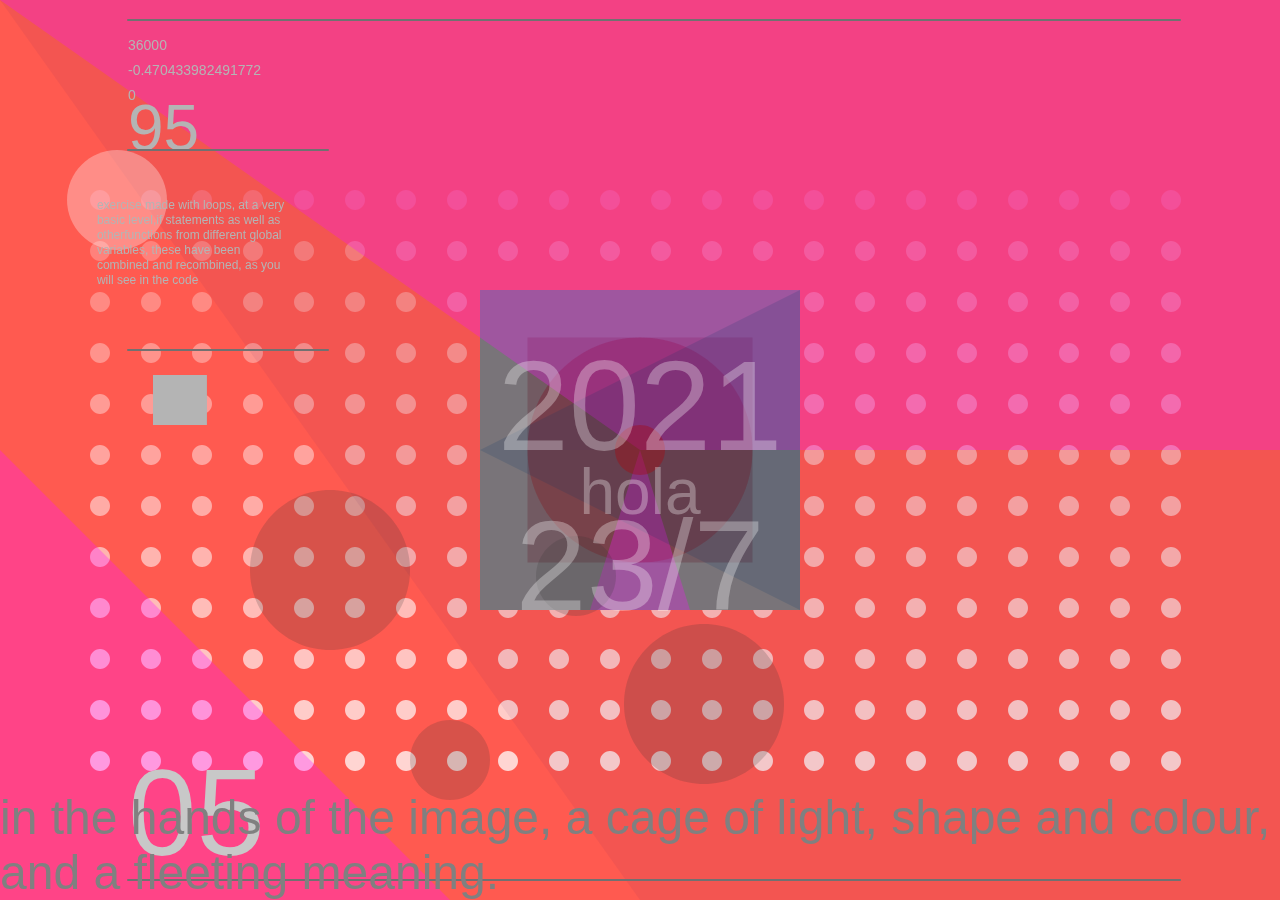
<file: orange_sketch/index.html>
<!DOCTYPE html>
<html lang="en">
<title>Sketch Title</title>

<head>
	<meta charset="utf-8" />
	<!-- Line below allows OpenProcessing compatibility, you can remove before uploading to FXHASH -->
	<script src="https://openprocessing.org/openprocessing_sketch.js"></script>
	<script src="./p5.min.js"></script>
	<script src="./mySketch.js"></script>
	<link rel="stylesheet" type="text/css" href="./style.css">

	<script id="fxhash-snippet">
		//---- do not edit the following code (you can indent as you wish)
		let alphabet = "123456789abcdefghijkmnopqrstuvwxyzABCDEFGHJKLMNPQRSTUVWXYZ"
		var fxhash = "oo" + Array(49).fill(0).map(_ => alphabet[(Math.random() * alphabet.length) | 0]).join('')
		let b58dec = str => [...str].reduce((p, c) => p * alphabet.length + alphabet.indexOf(c) | 0, 0)
		let fxhashTrunc = fxhash.slice(2)
		let regex = new RegExp(".{" + ((fxhashTrunc.length / 4) | 0) + "}", 'g')
		let hashes = fxhashTrunc.match(regex).map(h => b58dec(h))
		let sfc32 = (a, b, c, d) => {
			return () => {
				a |= 0;
				b |= 0;
				c |= 0;
				d |= 0
				var t = (a + b | 0) + d | 0
				d = d + 1 | 0
				a = b ^ b >>> 9
				b = c + (c << 3) | 0
				c = c << 21 | c >>> 11
				c = c + t | 0
				return (t >>> 0) / 4294967296
			}
		}
		var fxrand = sfc32(...hashes)
		// true if preview mode active, false otherwise
		// you can append preview=1 to the URL to simulate preview active
		var isFxpreview = new URLSearchParams(window.location.search).get('preview') === "1"
		// call this method to trigger the preview
		function fxpreview() {
			console.log("fxhash: TRIGGER PREVIEW")
		}
		//---- /do not edit the following code
	</script>
</head>

<body>
	<div id="container">
		<div id="canvas" class="div"></div>

		<div id="text_box">
	in the hands of the image, a cage of light, shape and colour, and a fleeting meaning.
	</div>
	</div>
</body>

</html>
</file>
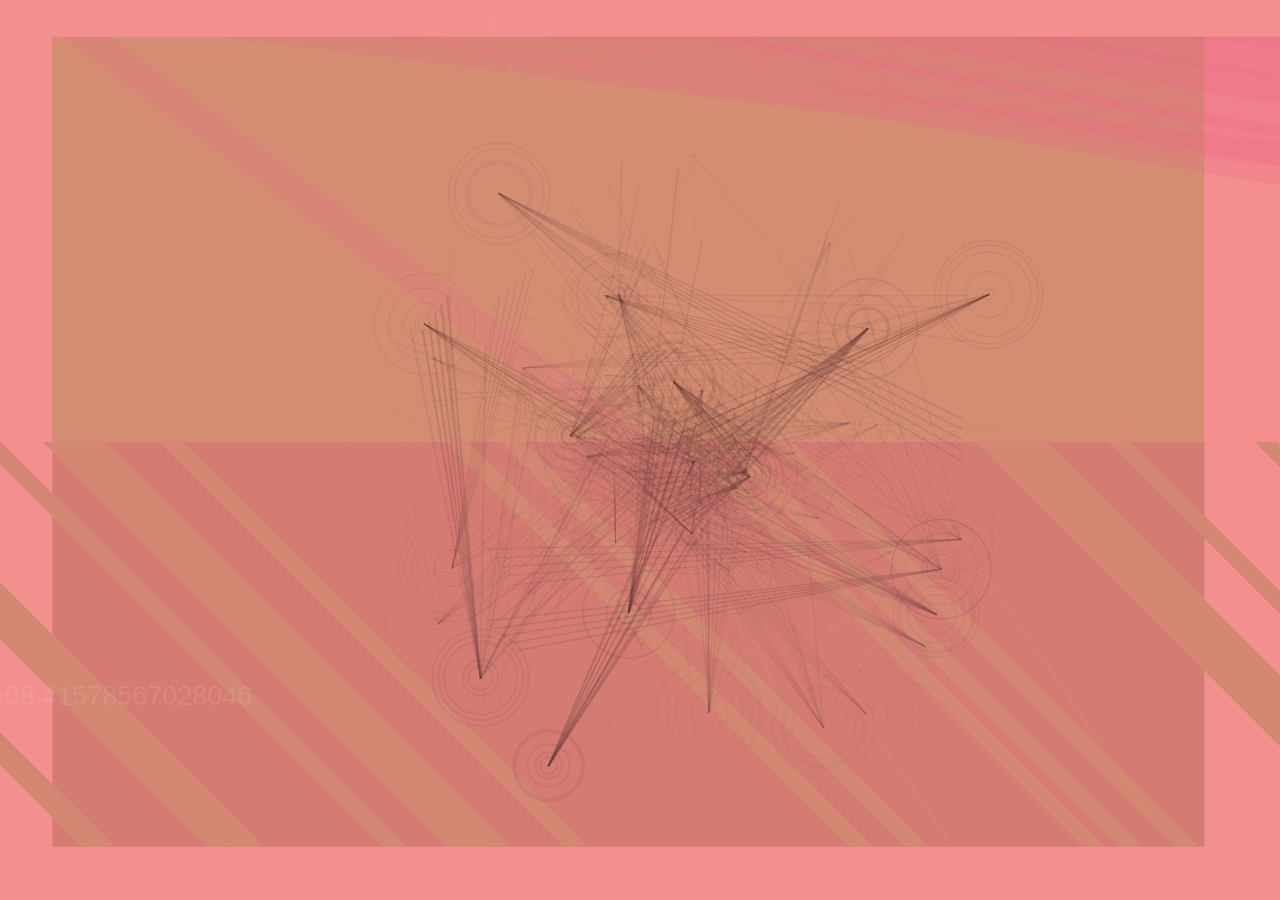
<file: piece1/index.html>
<!DOCTYPE html>
<html lang="en">
<title>Sketch Title</title>

<head>
	<meta charset="utf-8" />
	<!-- Line below allows OpenProcessing compatibility, you can remove before uploading to FXHASH -->
	<script src="https://openprocessing.org/openprocessing_sketch.js"></script>
	<script src="./p5.min.js"></script>
	<script src="./mySketch.js"></script>
	<link rel="stylesheet" type="text/css" href="./style.css">

	<script id="fxhash-snippet">
		//---- do not edit the following code (you can indent as you wish)
		let alphabet = "123456789abcdefghijkmnopqrstuvwxyzABCDEFGHJKLMNPQRSTUVWXYZ"
		var fxhash = "oo" + Array(49).fill(0).map(_ => alphabet[(Math.random() * alphabet.length) | 0]).join('')
		let b58dec = str => [...str].reduce((p, c) => p * alphabet.length + alphabet.indexOf(c) | 0, 0)
		let fxhashTrunc = fxhash.slice(2)
		let regex = new RegExp(".{" + ((fxhashTrunc.length / 4) | 0) + "}", 'g')
		let hashes = fxhashTrunc.match(regex).map(h => b58dec(h))
		let sfc32 = (a, b, c, d) => {
			return () => {
				a |= 0;
				b |= 0;
				c |= 0;
				d |= 0
				var t = (a + b | 0) + d | 0
				d = d + 1 | 0
				a = b ^ b >>> 9
				b = c + (c << 3) | 0
				c = c << 21 | c >>> 11
				c = c + t | 0
				return (t >>> 0) / 4294967296
			}
		}
		var fxrand = sfc32(...hashes)
		// true if preview mode active, false otherwise
		// you can append preview=1 to the URL to simulate preview active
		var isFxpreview = new URLSearchParams(window.location.search).get('preview') === "1"
		// call this method to trigger the preview
		function fxpreview() {
			console.log("fxhash: TRIGGER PREVIEW")
		}
		//---- /do not edit the following code
	</script>
</head>

<body>

</body>

</html>
</file>
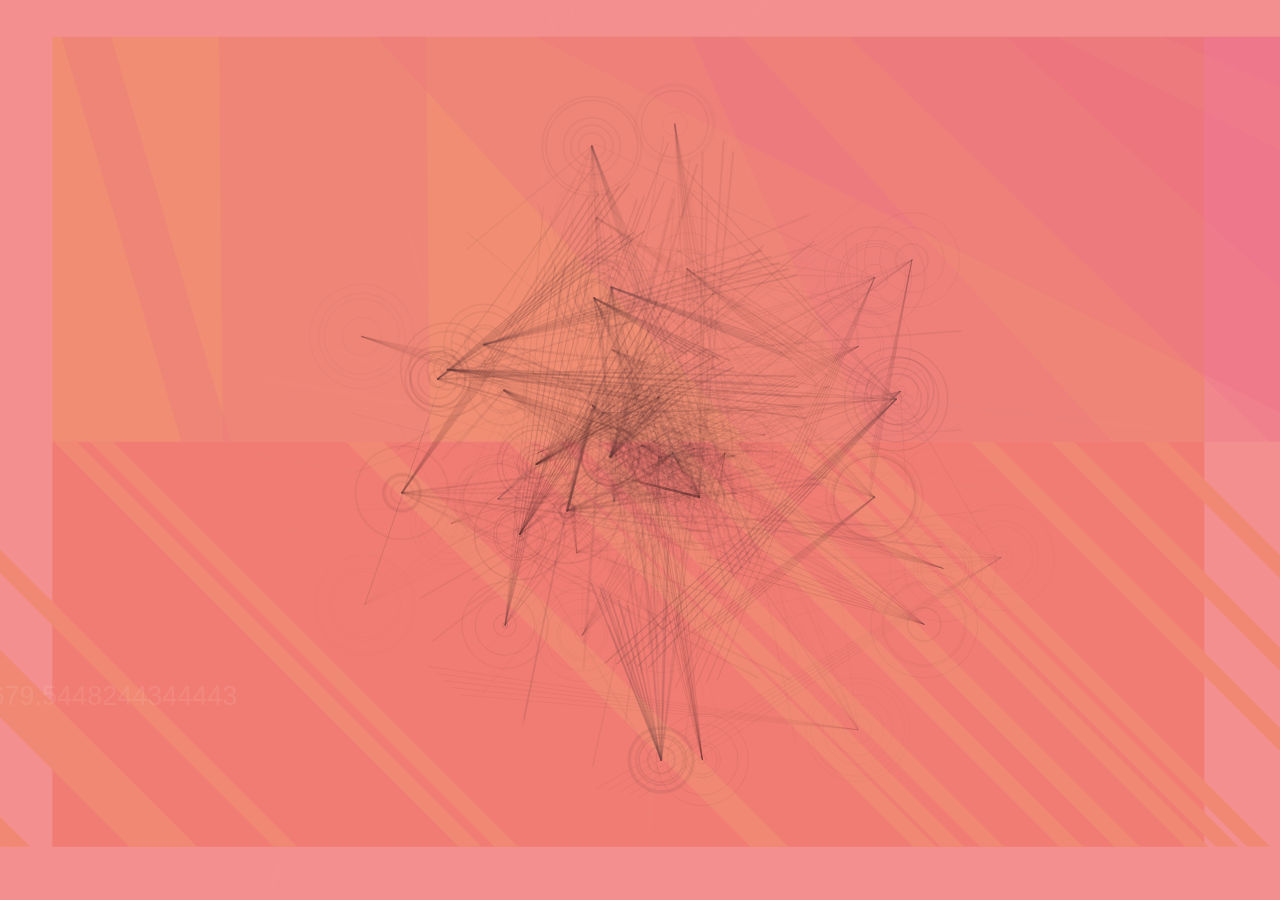
<file: sketch_constructivist/index.html>
<!DOCTYPE html>
<html lang="en">
<title>Sketch Title</title>

<head>
	<meta charset="utf-8" />
	<!-- Line below allows OpenProcessing compatibility, you can remove before uploading to FXHASH -->
	<script src="https://openprocessing.org/openprocessing_sketch.js"></script>
	<script src="./p5.min.js"></script>
	<script src="./mySketch.js"></script>
	<link rel="stylesheet" type="text/css" href="./style.css">

	<script id="fxhash-snippet">
		//---- do not edit the following code (you can indent as you wish)
		let alphabet = "123456789abcdefghijkmnopqrstuvwxyzABCDEFGHJKLMNPQRSTUVWXYZ"
		var fxhash = "oo" + Array(49).fill(0).map(_ => alphabet[(Math.random() * alphabet.length) | 0]).join('')
		let b58dec = str => [...str].reduce((p, c) => p * alphabet.length + alphabet.indexOf(c) | 0, 0)
		let fxhashTrunc = fxhash.slice(2)
		let regex = new RegExp(".{" + ((fxhashTrunc.length / 4) | 0) + "}", 'g')
		let hashes = fxhashTrunc.match(regex).map(h => b58dec(h))
		let sfc32 = (a, b, c, d) => {
			return () => {
				a |= 0;
				b |= 0;
				c |= 0;
				d |= 0
				var t = (a + b | 0) + d | 0
				d = d + 1 | 0
				a = b ^ b >>> 9
				b = c + (c << 3) | 0
				c = c << 21 | c >>> 11
				c = c + t | 0
				return (t >>> 0) / 4294967296
			}
		}
		var fxrand = sfc32(...hashes)
		// true if preview mode active, false otherwise
		// you can append preview=1 to the URL to simulate preview active
		var isFxpreview = new URLSearchParams(window.location.search).get('preview') === "1"
		// call this method to trigger the preview
		function fxpreview() {
			console.log("fxhash: TRIGGER PREVIEW")
		}
		//---- /do not edit the following code
	</script>
</head>

<body>

</body>

</html>
</file>
<file: orange_sketch/style.css>
html,body {
	margin: 0;
	padding: 0;
}

main {
	text-align: center;
	width: 100%;
}


canvas {
  display: block;
}

#container{
	padding:0%;
	margin:0%;
	border:0%;
	width:100%;
}

#canvas{
}

#text_box{
	color:gray;
	font-family: Helvetica,Arial,sans-serif;
	font-size: 3em;
	position:fixed;
	bottom:0px;
	z-index:8;
}
</file>
<file: piece1/style.css>
html,body {
	margin: 0;
	padding: 0;
}

main {
	text-align: center;
	width: 100%;
}

canvas {
  display: block;
}
</file>
<file: sketch_constructivist/style.css>
html,body {
	margin: 0;
	padding: 0;
}

main {
	text-align: center;
	width: 100%;
}

canvas {
  display: block;
}
</file>
